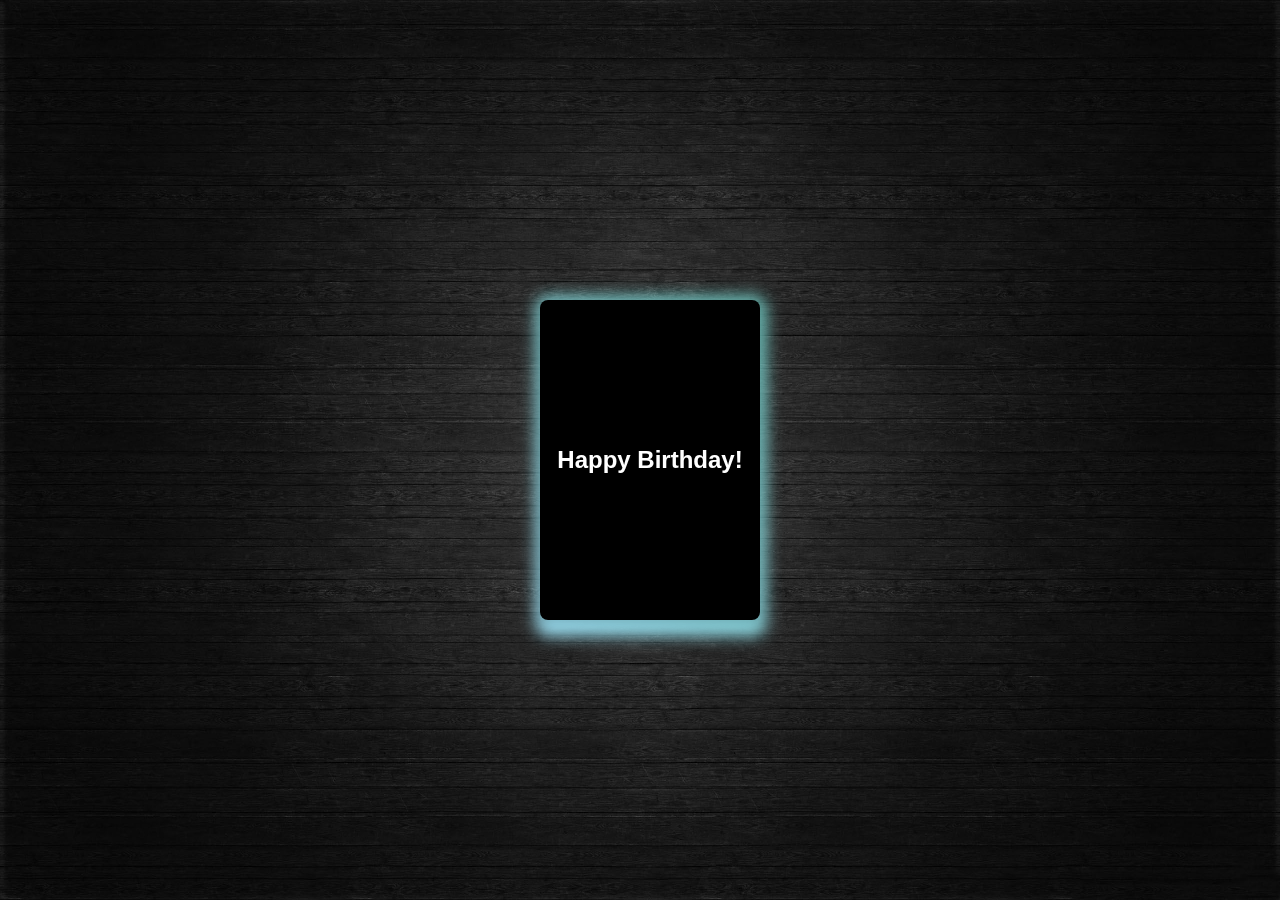
<file: start1.html>
<!DOCTYPE html>
<html lang="en">
<head>
    <meta charset="UTF-8" />
    <meta name="viewport" content="width=device-width, initial-scale=1.0" />
    <title>Click The Card</title>
    <link rel="stylesheet" href="./p2.css" />
  <style>
    body {
      font-family: 'Gill Sans', 'Gill Sans MT', Calibri, 'Trebuchet MS', sans-serif;
      margin: 0;
      padding: 0;
      display: flex;
      justify-content: center;
      align-items: center;
      min-height: 100vh;
      background-color: #f0f8ff;
    }

    .card-container {
      perspective: 1000px;
    }

    .Card {
      position: relative;
      width: 200px;
      height: 300px;
      transform-style: preserve-3d;
      transition: transform 0.6s;
      cursor: pointer;
    }

    .Card.flipped {
      transform: rotateY(180deg);
    }

    .font, .back {
      position: absolute;
      width: 100%;
      height: 100%;
      backface-visibility: hidden;
      border-radius: 8px;
      display: flex;
      justify-content: center;
      align-items: center;
      color: white;
      font-size: 1.5rem;
      padding: 10px;
      box-shadow: 0 4px 8px rgba(0, 0, 0, 0.2);
    }

    .font {
      background-color: rgb(0, 0, 0);
    }

    .back {
      background-color: rgb(0, 0, 0);
      transform: rotateY(180deg);
    }
  </style>
</head>
<body>

  <div class="card-container">
    <div class="Card" id="birthdayCard">
      <div class="font">
        <h4>  Happy Birthday!</h4>
      </div>

      <div class="back">
        <h3>Wishing you many happy returns on your birthday. May you have many more joyous days.</h3>
      </div>
    </div>
  </div>

  <script>
    const card = document.getElementById('birthdayCard');

    card.addEventListener('click', () => {
      card.classList.toggle('flipped');
    });
  </script>

</body>
</html>
</file>
<file: p2.css>
.Card {
    position: relative;
    width: 200px;
    height: 300px;
    transform-style: preserve-3d;
    transition: transform 0.6s;
    cursor: pointer;
    z-index: 1;
  }
  
  .Card::before {
    content: '';
    position: absolute;
    top: -4px;
    left: -4px;
    width: calc(100% + 30px);
    height: calc(100% + 40px);
    background: linear-gradient(
      45deg,
      #A0E5FA, #8CDBE3, #79D1CD, #65C8B6,
      #52BEA0, #3EB489, #30916d, #A0E5FA
    );
    background-size: 600%;
    z-index: -1;
    filter: blur(8px);
    animation: glowing 20s linear infinite;
    border-radius: 12px;
  }
  @keyframes glowing {
    0% { background-position: 0 0; }
    50% { background-position: 400% 0; }
    100% { background-position: 0 0; }
  }
body{
    background-color: rgb(39, 38, 38);
}
h3 {
    font-size: 20px;
  }
body {
    opacity: 1;
    transition: opacity 2s ease-in-out;
    width: 100%;
    min-height: 100vh;
    display: flex;
    justify-content: center;
    align-items: center;
    
    background : url("Dark-Background-04536.jpg");

    background-position: center;
    background-repeat: no-repeat;
    background-size: cover;
      

    background-repeat: no-repeat;
    background-size:100% 100%;
    color: rgb(0, 0, 0);

}
</file>
